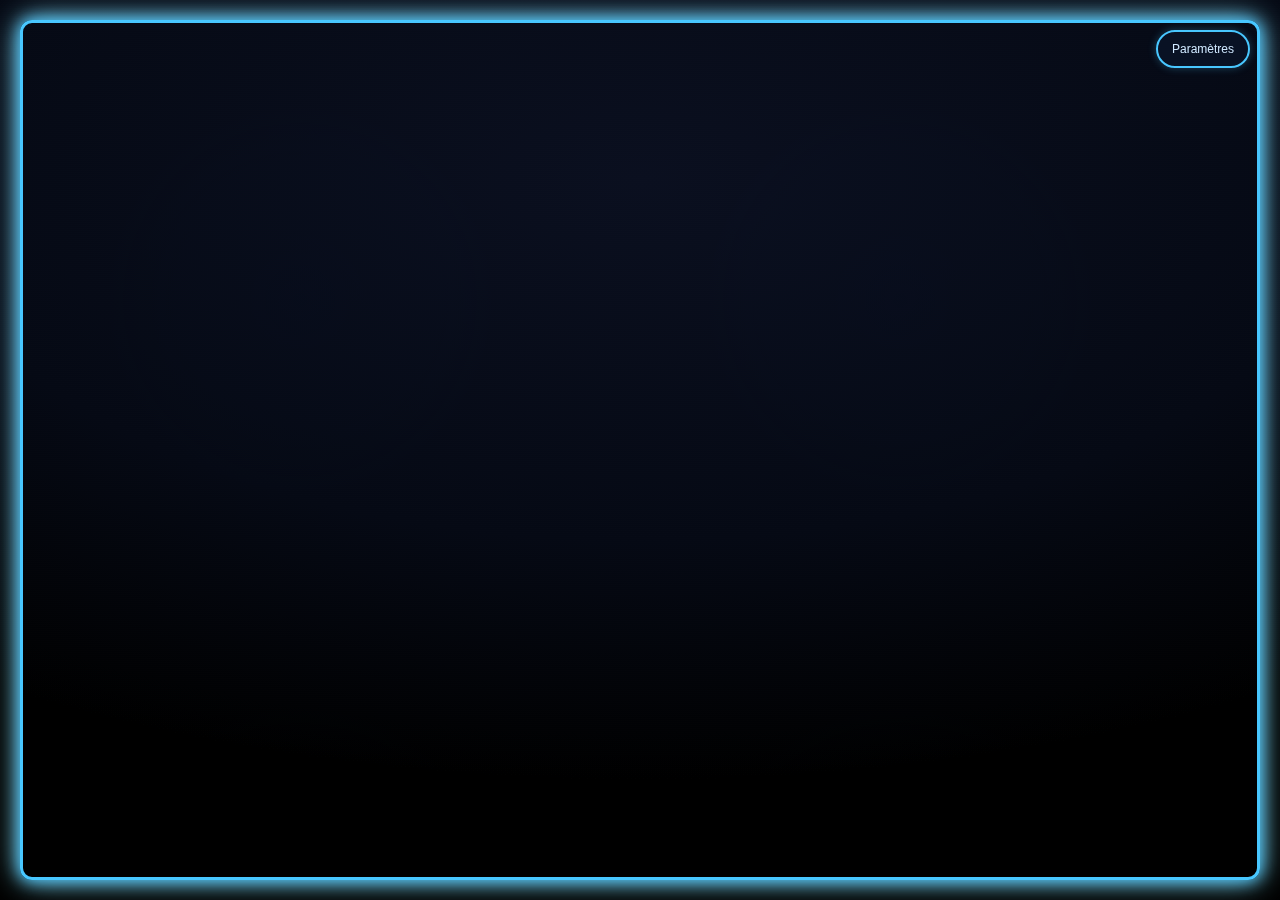
<file: page/index.html>
<!DOCTYPE html>
<html lang="en">
  <head>
    <meta charset="UTF-8" />
    <meta name="viewport" content="width=device-width, initial-scale=1.0" />
    <link rel="icon" type="image/x-icon" href="../images/favicon.ico" />
    <style>
      @import url("https://fonts.googleapis.com/css2?family=Orbitron:wght@400..900&display=swap");
    </style>
    <title>Projet Nightmare : Deadline Invaders</title>
    <link rel="stylesheet" href="./stylesheets/main-style.css" />
  </head>
  <body>
    <!-- Menu principal -->
    <div id="main-menu"></div>
    <div id="score-board" class="is-hidden"></div>
    <div id="end-level" class="confirm-pannel is-hidden">
      <span></span>
      <button type="button" id="launch-cutscene">Continuer</button>
    </div>

    <!-- #region Menu pause / paramètres -->
    <button type="button" id="pause-btn">Paramètres</button>
    <div id="pause-menu" class="is-hidden">
      <h2></h2>
      <button type="button" id="close-menu">Fermer le menu</button>
      <button type="button" id="toggle-music">🎵 / Couper la musique</button>
      <button type="button" id="toggle-effects">
        🔉 / Désactiver les effets sonores
      </button>
      <div class="is-hidden">
        <button type="button" id="reset-game">Retour au menu principal</button>
        <button type="button" id="restart-level">Recommencer le niveau</button>
      </div>
      <div class="is-hidden" id="confirm-menu">
        <span id="alert"></span>
        <button id="confirm-button">Confirmer</button>
        <button id="close-confirm">Annuler</button>
      </div>
    </div>
    <!-- #endregion -->

    <div id="HUD" class="is-hidden">
      <div id="progress-container">
        <div id="good-progress"></div>
        <div id="bad-progress"></div>
      </div>

      <div class="topHUD">
        <div id="lives"></div>
        <div id="timer"></div>

        <div class="level-score">
          <span id="level-num"></span> - Score : <span id="good-score"></span>%
          | <span id="bad-score"></span>%
        </div>
      </div>
    </div>

    <div id="game-screen" class="is-hidden">
      <div id="cutscene" class="is-hidden">
        <div id="cutscene-action"></div>

        <div id="cutscene-text"></div>

        <button type="button" id="skip-cutscene" class="menu-button">
          ⏩ Passer
        </button>
      </div>
      <div id="enemy-carousel"></div>

      <div id="projectiles"></div>

      <img src="../images/player.png" alt="Joueur" id="player-icon" />
    </div>

    <audio id="audio" src="../musiques/main-menu.mp3" loop></audio>
    <link id="style" rel="stylesheet" href="" />
  </body>
</html>
<script type="module" src="../scripts/engine/init.js"></script>
</file>
<file: page/stylesheets/main-style.css>
/* #region **** Variables de thème  */
:root {
  --bg: #0a0f1f;
  --bg-dim: #050914;
  --panel: rgba(10, 20, 40, 0.85);
  --neon: #48c7ff; /* bleu néon principal */
  --neon-soft: #8ee7ff; /* bleu néon plus doux */
  --accent: #9d7cff; /* violet accent */
  --danger: #ff5e7a; /* rouge/rose accent */
  --text: #cfe8ff;
  --shadow: rgba(72, 199, 255, 0.3);
  --map: url("/images/map00-tileset.png");
}
/* #endregion **** Variables de thème  */

/* #region **** generalités de page  */
* {
  box-sizing: border-box;
  margin: 0;
  padding: 0;
}
/* Cadre lumineux autour de l’écran */
body::after {
  content: "";
  position: fixed;
  inset: 20px; /* marge intérieure du cadre */
  border: 3px solid var(--neon);
  border-radius: 12px;
  box-shadow: 0 0 15px var(--neon), 0 0 30px var(--neon-soft);
  pointer-events: none;
}

html,
body {
  height: 100%;
  background: radial-gradient(
    1200px 600px at 50% 20%,
    var(--bg) 0%,
    var(--bg-dim) 60%,
    #000 100%
  );
  color: var(--text);
  font-family: "Press Start 2P", monospace;
  overflow: hidden;
}

/* Effet scanline rétro */
body::before {
  content: "";
  position: fixed;
  inset: 0;
  background-image: linear-gradient(
      rgba(255, 255, 255, 0.03) 1px,
      transparent 1px
    ),
    radial-gradient(
      circle at 50% 50%,
      rgba(72, 199, 255, 0.06),
      transparent 50%
    );
  background-size: 100% 2px, 600px 600px;
  mix-blend-mode: overlay;
  pointer-events: none;
}

/* ===== Utilitaires ===== */
.is-hidden {
  display: none !important;
}
/* #endregion **** generalités de page ===== */

/* #region **** Menu principal */
#main-menu,
#rules {
  position: absolute;
  top: 50%;
  left: 50%;
  transform: translate(-50%, -50%);
  display: flex;
  flex-direction: column;
  align-items: center;
  gap: 24px;
  text-align: center;
  z-index: 9;
}

/* Boutons du menu principal */
#main-menu button,
#rules button {
  font-size: 16px;
  padding: 14px 24px;
  background: rgba(10, 20, 40, 0.85);
  border: 2px solid var(--neon);
  color: var(--text);
  border-radius: 8px;
  box-shadow: 0 0 8px var(--shadow);
  cursor: pointer;
  transition: border-color 0.2s ease, box-shadow 0.2s ease;
  width: min(320px, 80vw);
  margin-bottom: 16px;
}
#main-menu button:last-child {
  margin-bottom: 0;
}

#main-menu button:hover,
#rules button:hover {
  border-color: var(--neon-soft);
  box-shadow: 0 0 12px var(--neon-soft);
}
/* Titre du menu principal placé en haut du cadre */
#rules h1 {
  font-size: 28px;
  color: var(--neon);
  text-shadow: 0 0 10px var(--neon), 0 0 20px var(--neon-soft);
}

/* #endregion **** Menu principal  */

/* #region **** bouton parametre  */
#pause-btn {
  position: absolute;
  top: 30px;
  right: 30px;
  z-index: 15;
  padding: 10px 14px;
  font-size: 12px;
  color: var(--text);
  background: rgba(10, 20, 40, 0.8);
  border: 2px solid var(--neon);
  border-radius: 20px;
  box-shadow: 0 0 8px var(--shadow);
  cursor: pointer;
}

#pause-btn:hover {
  border-color: var(--neon-soft);
  box-shadow: 0 0 12px var(--neon-soft);
}

/* ===== Menu pause ===== */
#pause-menu,
.confirm-pannel {
  position: absolute;
  bottom: 20px;
  left: 50%;
  top: 50%;
  transform: translateX(-50%) translateY(-50%);
  width: min(540px, 92vw);
  height: fit-content;
  padding: 18px;
  background: var(--panel);
  border: 2px solid var(--neon);
  border-radius: 10px;
  box-shadow: 0 0 12px var(--shadow);
  text-align: center;
  z-index: 15;
}

.game-rules {
  background: var(--panel);
  border: 2px solid var(--neon);
  border-radius: 10px;
  box-shadow: 0 0 12px var(--shadow);
  width: 80vw;
  max-height: 80vh;
  overflow: auto;
  padding: 10px;
  /* position: absolute;
  left: 50%;
  transform: translateX(-50%); */
}

#score-board {
  height: 70vh;
  overflow: auto;
  position: absolute;
  bottom: 20px;
  left: 50%;
  top: 50%;
  transform: translateX(-50%) translateY(-50%);
  width: 80vw;
  max-width: 850px;
  background: var(--panel);
  border: 2px solid var(--neon);
  box-shadow: 0 0 12px var(--shadow);
  border-radius: 10px;
  z-index: 10;
}

#party-lights {
  position: absolute;
  left: 50%;
  transform: translateX(-50%);
}

.scoreboard {
  width: 100%;
  padding: 0px 15px 10px 15px;
}

.scoreboard td {
  width: 25%;
  text-align: center;
  padding-top: 15px;
  vertical-align: top;
}

.scoreboard th {
  padding-top: 15px;
  padding-bottom: 5px;
  border-bottom: 2px solid var(--neon);
}

.scoreboard thead {
  margin-bottom: 10px;
  position: sticky;
  top: 0px;
  background: var(--panel);
}

#pause-menu h2 {
  margin-bottom: 12px;
  font-size: 16px;
  color: var(--accent);
}

#pause-menu button,
.confirm-pannel button,
.back-to-main {
  display: block;
  width: 100%;
  padding: 12px;
  margin: 10px 0;
  color: var(--text);
  background: rgba(10, 20, 40, 0.85);
  border: 2px solid var(--neon);
  border-radius: 8px;
  cursor: pointer;
}

.back-to-main {
  max-width: 400px;
  margin: auto;
}

#pause-menu button:hover,
.confirm-pannel button:hover,
.back-to-main:hover {
  border-color: var(--neon-soft);
  box-shadow: 0 0 12px var(--neon-soft);
}

/* #endregion **** bouton parametre  */

/* #region **** Écran de jeu  */

#cutscene-text {
  width: min(900px, 92vw);
  padding: 16px;
  margin-bottom: 12px;
  color: var(--text);
  background: rgba(5, 10, 20, 0.75);
  border: 2px solid var(--accent);
  border-radius: 10px;
  text-align: center;
}

.popup input {
  display: block;
  padding: 10px;
  margin: auto;
  margin-top: 10px;
  width: 90%;
  color: var(--text);
  background: rgba(10, 20, 40, 0.85);
  border: 2px solid var(--neon);
  border-radius: 8px;
}

.popup button {
  margin: auto;
  margin-top: 15px;
}

button:focus,
input:focus,
button.acted {
  box-shadow: 0 0 12px var(--neon-soft) !important;
  outline: var(--neon-soft) !important;
}

.popup button:focus {
  padding: 16px !important;
}

/* #endregion **** Écran de jeu  */

/* Gestion des maps */
#next-btn,
#previous-btn {
  display: inline-block;
  width: 40% !important;
  margin-right: 10px;
  height: 50px !important;
  padding: 10px !important;
}

.small-tile,
.medium-tile,
.big-tile,
.mini-tile {
  background-repeat: no-repeat;
  image-rendering: pixelated;
  background-image: var(--map);
  margin: 5px;
  display: inline-block;
}

.mini-tile {
  width: 27px;
  height: 27px;
}
.small-tile {
  width: 48px;
  height: 48px;
}

.medium-tile {
  width: 96px;
  height: 96px;
  background-size: 576px 1632px !important;
}

.big-tile {
  width: 144px;
  height: 144px;
  background-size: 864px 2448px !important;
}
</file>
